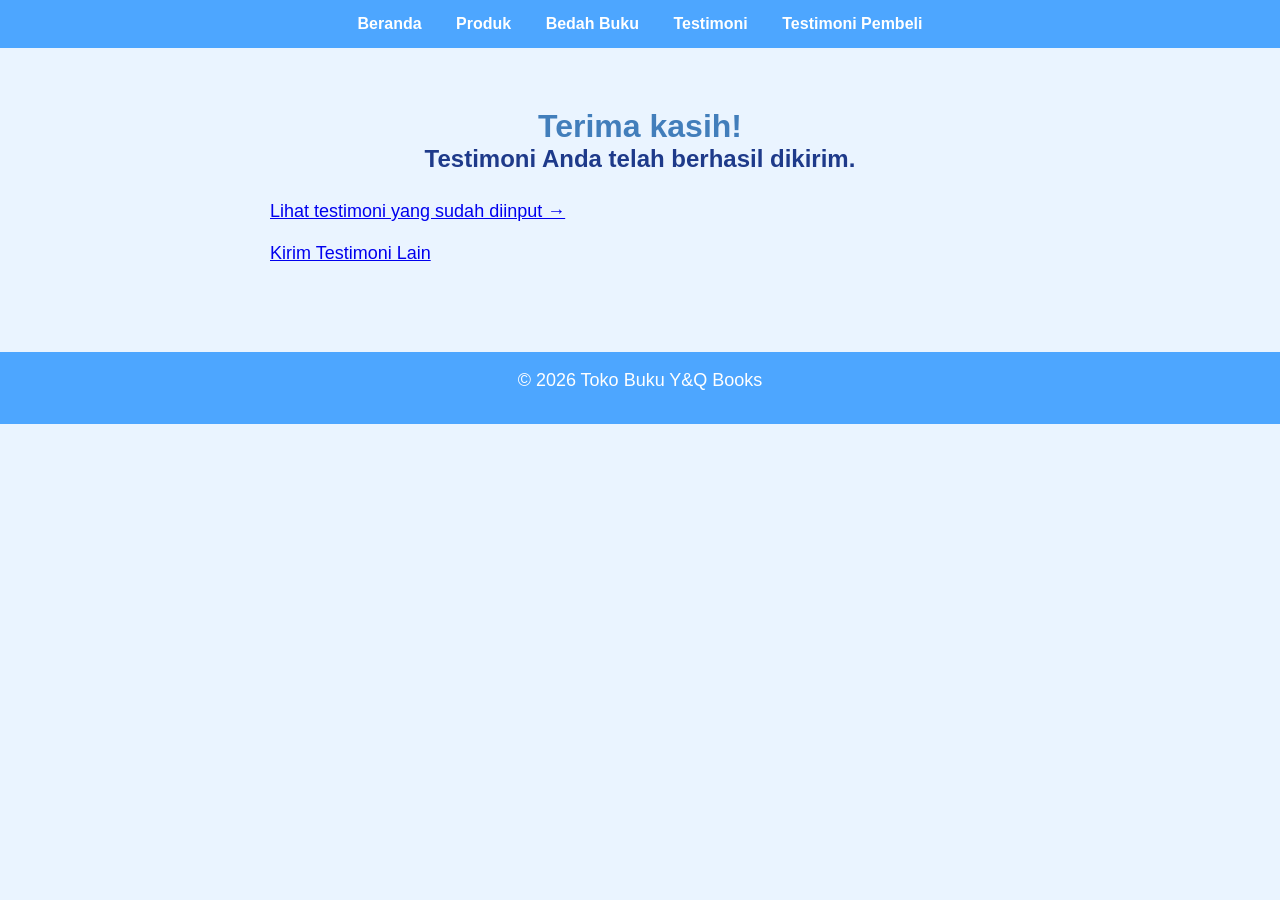
<file: proses-testimoni.html>
<html lang="id">
<head>
    <meta charset="UTF-8">
    <meta name="viewport" content="width=device-width, initial-scale=1.0">
    <title>Konfirmasi Testimoni</title>
    <link rel="stylesheet" href="style.css" />
</head>
<body>
    <!-- NAVBAR -->
    <nav>
        <a href="index.html">Beranda</a>
        <a href="produk.html">Produk</a>
        <a href="bedah-buku.html">Bedah Buku</a>
        <a href="testimoni.html">Testimoni</a>
        <a href="tampil-testimoni.html">Testimoni Pembeli</a>
    </nav>

    <!-- KONFIRMASI -->
    <main class="konfirmasi">
        <h1>Terima kasih!</h1>
        <h2>Testimoni Anda telah berhasil dikirim.</h2>

        <p>
            <a href="tampil-testimoni.html">Lihat testimoni yang sudah diinput &rarr;</a>
        </p>

        <p>
            <a href="testimoni.html">Kirim Testimoni Lain</a>
        </p>
    </main>

    <!-- FOOTER -->
    <footer>
        <p>&copy; 2026 Toko Buku Y&Q Books</p>
    </footer>
</body>
</html>
</file>
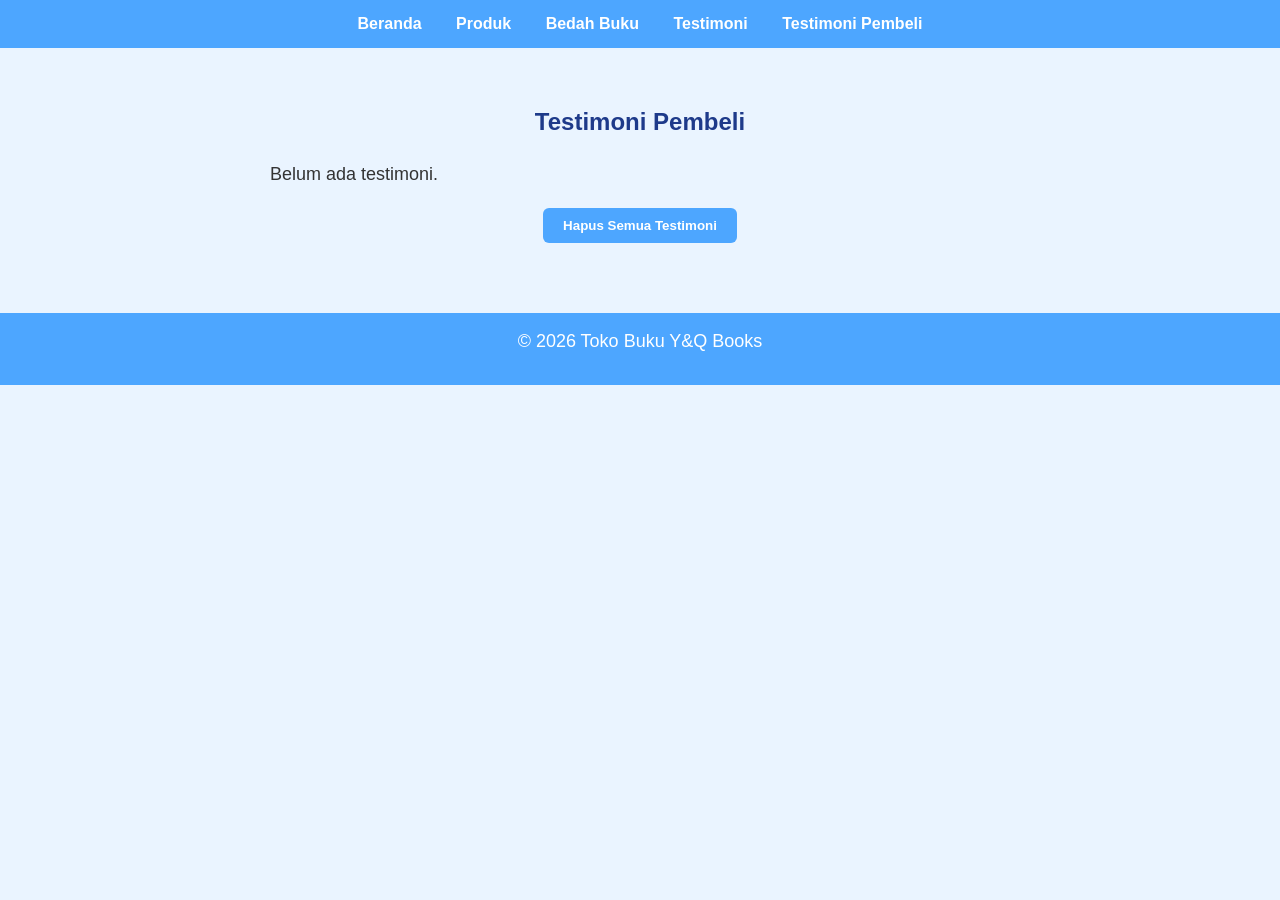
<file: tampil-testimoni.html>
<!DOCTYPE html>
<html lang="id">
<head>
    <meta charset="UTF-8">
    <meta name="viewport" content="width=device-width, initial-scale=1.0">
    <title>Profil Usaha Buku</title>
    <link rel="stylesheet" href="style.css" />
</head>
<body>

    <!-- NAVIGATION -->
    <nav>
        <a href="index.html">Beranda</a>
        <a href="produk.html">Produk</a>
        <a href="bedah-buku.html">Bedah Buku</a>
        <a href="testimoni.html">Testimoni</a>
        <a href="tampil-testimoni.html">Testimoni Pembeli</a>
    </nav>

    <!-- MAIN CONTENT -->
    <main>
        <h2>Testimoni Pembeli</h2>

        <section class="testimoni-container">
            <div id="daftarTestimoni"></div>
        </section>

        <div class="button-container">
            <button id="hapusSemua">Hapus Semua Testimoni</button>
        </div>
    </main>

    <!-- FOOTER -->
    <footer>
        <p>&copy; 2026 Toko Buku Y&Q Books</p>
    </footer>

    <!-- SCRIPT -->
    <script>
        const container = document.getElementById('daftarTestimoni');
    
        const testimonilist = JSON.parse(localStorage.getItem('testimoniList')) || [];

        if (testimonilist.length === 0) {
            container.innerHTML = "<p>Belum ada testimoni.</p>";
        } else {
            testimonilist.forEach((t, i) => {
                const el = document.createElement('div');
                el.className = 'testimoni-box';
                el.innerHTML = `
                    <p><strong>Nama:</strong> ${t.nama}</p>
                    <p><strong>Asal:</strong> ${t.asal}</p>
                    <p><strong>Email:</strong> ${t.email}</p>
                    <p><strong>Judul Buku:</strong> ${t.judul}</p>
                    <p><strong>Ranting:</strong> ${t.rating}</p>
                    <p><strong>Pesan:</strong> ${t.pesan}</p>
                `;
                container.appendChild(el);
            });
        }

        document.getElementById("hapusSemua").addEventListener("click", function() {
            const konfirmasi = confirm("Apakah Anda yakin ingin menghapus semua testimoni?");
            if (konfirmasi) {
                localStorage.removeItem("testimoniList"); // key sama seperti di form
                location.reload();
            }
        });
    </script>

</body>
</html>
</file>
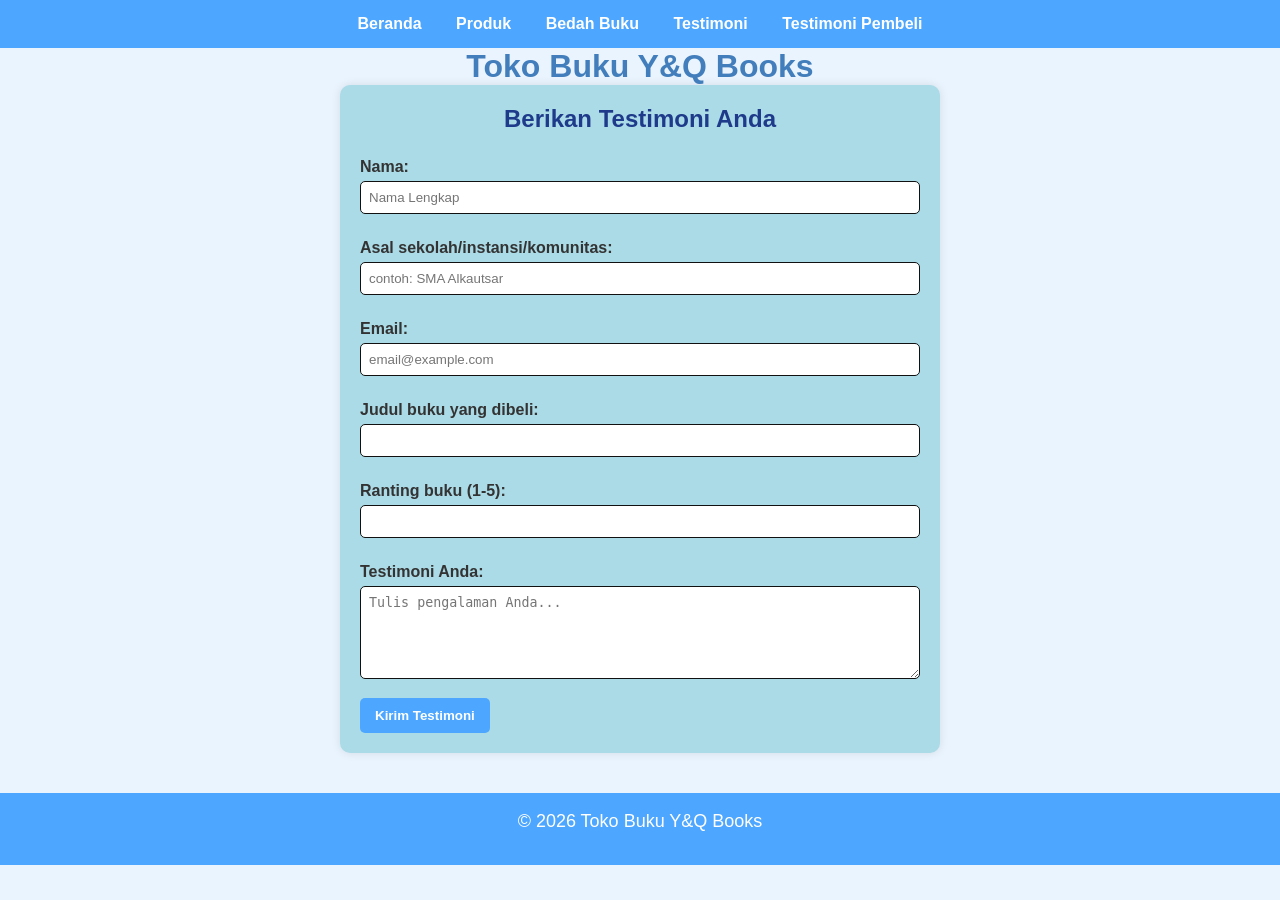
<file: testimoni.html>
<!DOCTYPE html>
<html lang="id">
<head>
    <meta charset="UTF-8">
    <meta name="viewport" content="width=device-width, initial-scale=1.0">
    <title>Profil Usaha Buku</title>
    <link rel="stylesheet" href="style.css" />
</head>
<body>
    <!-- NAVBAR -->
    <nav>
        <a href="index.html">Beranda</a>
        <a href="produk.html">Produk</a>
        <a href="bedah-buku.html">Bedah Buku</a>
        <a href="testimoni.html">Testimoni</a>
        <a href="tampil-testimoni.html">Testimoni Pembeli</a>
    </nav>

    <h1>Toko Buku Y&Q Books</h1>

    <!-- FORMULIR TESTIMONI -->
    <main class="formulir">
        <h2>Berikan Testimoni Anda</h2>
        <form id="formtestimoni">
            <label for="nama">Nama:</label>
            <input type="text" id="nama" name="nama" required placeholder="Nama Lengkap">

            <label for="Asal">Asal sekolah/instansi/komunitas:</label>
            <input type="text" id="Asal" name="asal" required placeholder="contoh: SMA Alkautsar">

            <label for="email">Email:</label>
            <input type="email" id="email" name="email" required placeholder="email@example.com">

            <label for="judul_buku">Judul buku yang dibeli:</label>
            <input type="text" id="judul_buku" name="judul_buku">

            <label for="ranting">Ranting buku (1-5):</label>
            <input type="number" id="ranting" name="ranting" min="1" max="5">

            <label for="pesan">Testimoni Anda:</label>
            <textarea id="pesan" name="pesan" required placeholder="Tulis pengalaman Anda..." rows="5"></textarea>

            <button type="submit">Kirim Testimoni</button>
        </form>
    </main>

    <!-- FOOTER -->
    <footer>
        <p>&copy; 2026 Toko Buku Y&Q Books</p>
    </footer>

    <!-- SCRIPT -->
    <script>
        document.getElementById('formtestimoni').addEventListener('submit', function(e) {
            e.preventDefault();

            // Ambil nilai dari form
            const nama = document.getElementById('nama').value;
            const asal = document.getElementById('Asal').value;
            const email = document.getElementById('email').value;
            const judul = document.getElementById('judul_buku').value;
            const rating = document.getElementById('ranting').value;
            const pesan = document.getElementById('pesan').value;

            const dataBaru = { nama, asal, email, judul, rating, pesan };

            // Ambil list dari localStorage (atau buat array baru)
            const testimoniList = JSON.parse(localStorage.getItem('testimoniList')) || [];

            // Tambahkan testimoni baru
            testimoniList.push(dataBaru);

            // Simpan kembali ke localStorage
            localStorage.setItem('testimoniList', JSON.stringify(testimoniList));

            // Arahkan ke halaman proses/test konfirmasi
            window.location.href = 'proses-testimoni.html';
        });
    </script>
</body>
</html>
</file>
<file: style.css>
* {
    margin: 0;
    padding: 0;
    box-sizing: border-box;
}

/* BODY */
body {
    font-family: Arial, Helvetica, sans-serif;
    background-color: #eaf4ff; /* biru sangat soft */
    color: #333;
    margin: 0;
    padding: 0;
}

/* NAVBAR */
nav {
    background-color: #4da6ff; /* biru soft */
    padding: 15px;
    text-align: center;
}

nav a {
    color: white;
    margin: 0 15px;
    text-decoration: none;
    font-weight: bold;
}

nav a:hover {
    text-decoration: underline;
}

/* MAIN CONTENT */
main {
    padding: 30px;
    max-width: 800px;
    margin: 30px auto;
}

/* HEADINGS */
h1 {
    color: #427ebb;
    text-align: center;
}

h2 {
    color: #1e3a8a;
    text-align: center;
    margin-bottom: 25px;
}

p {
    font-size: 18px;
    line-height: 1.5;
    margin-bottom: 15px;
}

/* FORMULIR */
.formulir {
    max-width: 600px;
    margin: auto;
    padding: 20px;
    background-color: #abdbe7;
    border-radius: 10px;
    box-shadow: 0 0 10px rgba(0,0,0,0.1);
}

form label {
    display: block;
    margin-top: 10px;
    font-weight: bold;
}

form input, form select, form textarea {
    width: 100%;
    padding: 8px;
    margin-top: 5px;
    margin-bottom: 15px;
    border-radius: 5px;
    border: 1px solid #111111;
}

form button {
    background-color: #4da6ff;
    color: white;
    padding: 10px 15px;
    border: none;
    border-radius: 5px;
    cursor: pointer;
    font-weight: bold;
}

form button:hover {
    background-color: #1e3a8a;
}

/* TESTIMONI */
.testimoni-container {
    margin-bottom: 20px;
}

.testimoni-box {
    background-color: #ffffff;
    padding: 15px;
    margin-bottom: 15px;
    border-radius: 8px;
    box-shadow: 0 3px 8px rgba(0, 0, 0, 0.05);
}

/* BUTTON KONFIRMASI/HAPUS */
.button-container {
    text-align: center;
    margin-top: 20px;
}

button {
    background-color: #4da6ff;
    color: white;
    border: none;
    padding: 10px 20px;
    border-radius: 6px;
    cursor: pointer;
    font-weight: bold;
}

button:hover {
    background-color: #1e3a8a;
}

/* PRODUK */
.daftar-produk {
    display: grid;
    grid-template-columns: repeat(auto-fit, minmax(250px,1fr));
    gap: 20px;
    padding: 20px;
}

.produk {
    background-color: #fff;
    border: 1px solid #ddd;
    padding: 15px;
    border-radius: 10px;
    text-align: center;
    box-shadow: 0 2px 6px rgba(0,0,0,0.1);
}

.produk img {
    width: 150px;
    height: auto;
    border-radius: 5px;
    margin-bottom: 10px;
}

.produk h2 {
    font-size: 20px;
    color: #2c3e50;
}

.produk h3 {
    font-size: 16px;
    color: #2c3e50;
}

.harga {
    font-weight: bold;
    color: #27ae60;
}

.deskripsi {
    font-size: 14px;
    color: #555;
}

/* ARTIKEL */
.artikel {
    max-width: 700px;
    margin: auto;
    padding: 20px;
    background-color: #fdfdfd;
    font-family: 'Georgia', serif;
    line-height: 1.8;
}

.artikel .penulis {
    font-style: italic;
    color: #666;
    margin-bottom: 20px;
}

.artikel .sampul {
    width: 180px;
    float: right;
    margin: 0 0 20px 20px;
    border: 1px solid #ccc;
    box-shadow: 2px 2px 6px rgba(0,0,0,0.1);
}

.artikel blockquote {
    font-style: italic;
    padding-left: 20px;
    margin: 20px 0;
    color: #444;
    background-color: #f9f9f9;
}

/* BTN KEMBALI */
.btn-kembali {
    display: inline-block;
    margin-top: 30px;
    padding: 10px 16px;
    background-color: #0066cc;
    color: white;
    text-decoration: none;
    border-radius: 4px;
}

.btn-kembali:hover {
    background-color: #004d99;
}

/* FOOTER */
footer {
    background-color: #4da6ff;
    color: white;
    text-align: center;
    padding: 15px;
    margin-top: 40px;
}
.header img {
    width: 100%;
    max-height: 250px;
    object-fit: cover;
    display: block;
}
</file>
